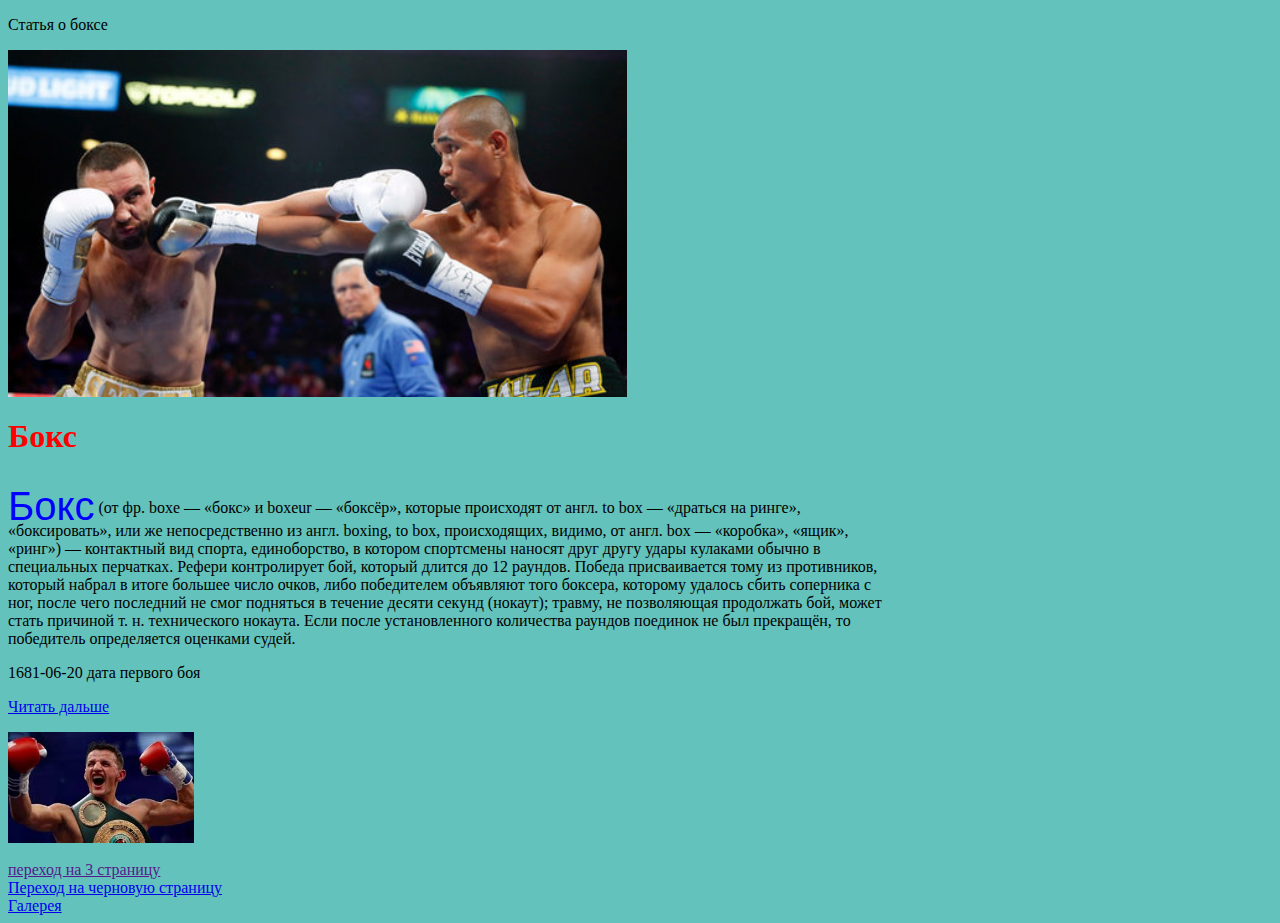
<file: index.html>
<!DOCTYPE html>
<html lang="en">
<head>
	<meta charset="UTF-8">
	<meta name="viewport" content="width=device-width, initial-scale=1.0">
	<title>Бокс и боксеры</title>
	<link rel="stylesheet" href="main.css">
</head>
<body>
	<div class="Glav1"><!-- контейнер -->
	<p>Статья о боксе</p><!-- параграф -->
	<img src="img.jpg" alt="Здесь должна быть картинка">
	<h1 class="h1class">Бокс</h1>
	<p><span class="span1">Бокс</span> (от фр. boxe — «бокс» и boxeur — «боксёр», которые происходят от англ. to box — «драться на ринге», «боксировать», или же непосредственно из англ. boxing, to box, происходящих, видимо, от англ. box — «коробка», «ящик», «ринг») — контактный вид спорта, единоборство, в котором спортсмены наносят друг другу удары кулаками обычно в специальных перчатках. Рефери контролирует бой, который длится до 12 раундов. Победа присваивается тому из противников, который набрал в итоге большее число очков, либо победителем объявляют того боксера, которому удалось сбить соперника с ног, после чего последний не смог подняться в течение десяти секунд (нокаут); травму, не позволяющая продолжать бой, может стать причиной т. н. технического нокаута. Если после установленного количества раундов поединок не был прекращён, то победитель определяется оценками судей.</p> 
	<p><time>1681-06-20</time>  дата первого боя</p>
	 <a href="Page2.html">Читать дальше</a><!!-- картинка --> 
	<div class="Glav2"><!-- контейнер -->
	<p></p><!-- параграф -->
	<img src="img2.jpg" alt="Здесь должна быть картинка"><!-- картинка -->
	</div>
	<br> 
	<a href="">переход на 3 страницу</a>
	<br>
	<a href="Page10.html">Переход на черновую страницу</a><br>
	<a href="gallery.html">Галерея</a>
</body>
</html>
</file>
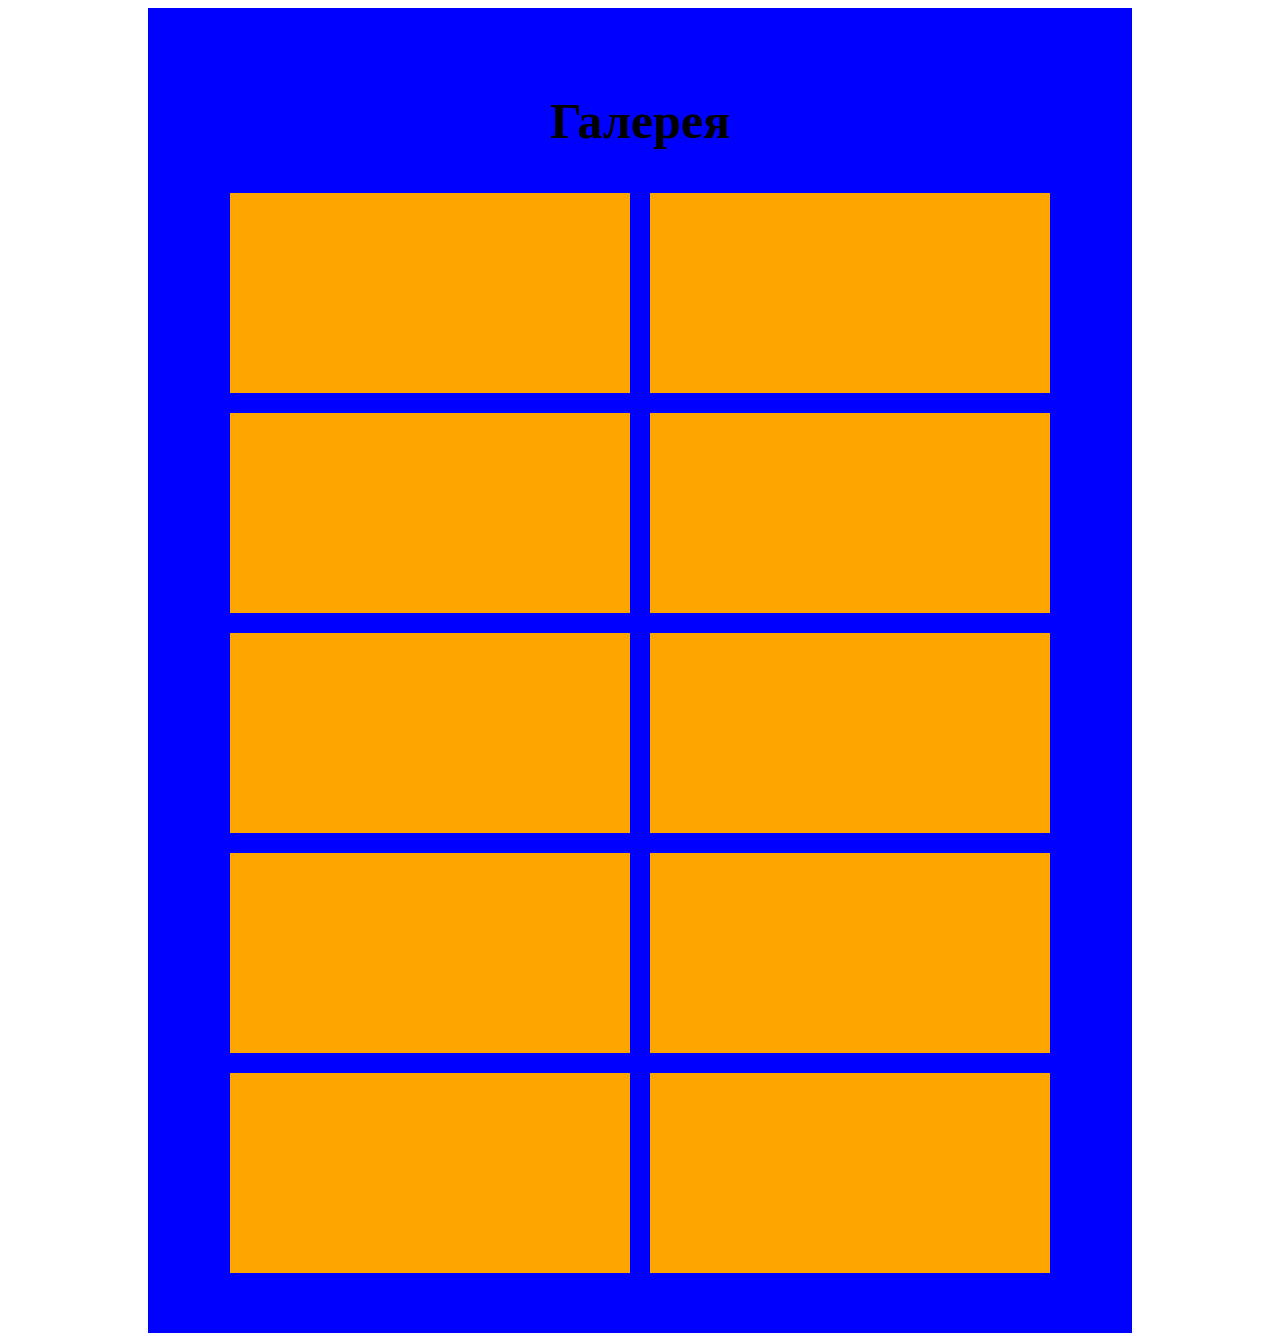
<file: gallery.html>
<!DOCTYPE html>
<html lang="en">
<head>
	<meta charset="UTF-8">
	<meta name="viewport" content="width=device-width, initial-scale=1.0">
	<title>Галерея</title>
	<link rel="stylesheet" href="main2.css">
</head>
<body>
	<main>
<h1>Галерея</h1>
<div class="photo"></div>
<div class="photo"></div>
<div class="photo"></div>
<div class="photo"></div>
<div class="photo"></div>
<div class="photo"></div>
<div class="photo"></div>
<div class="photo"></div>
<div class="photo"></div>
<div class="photo"></div>
</main>
</body>
</html>
</file>
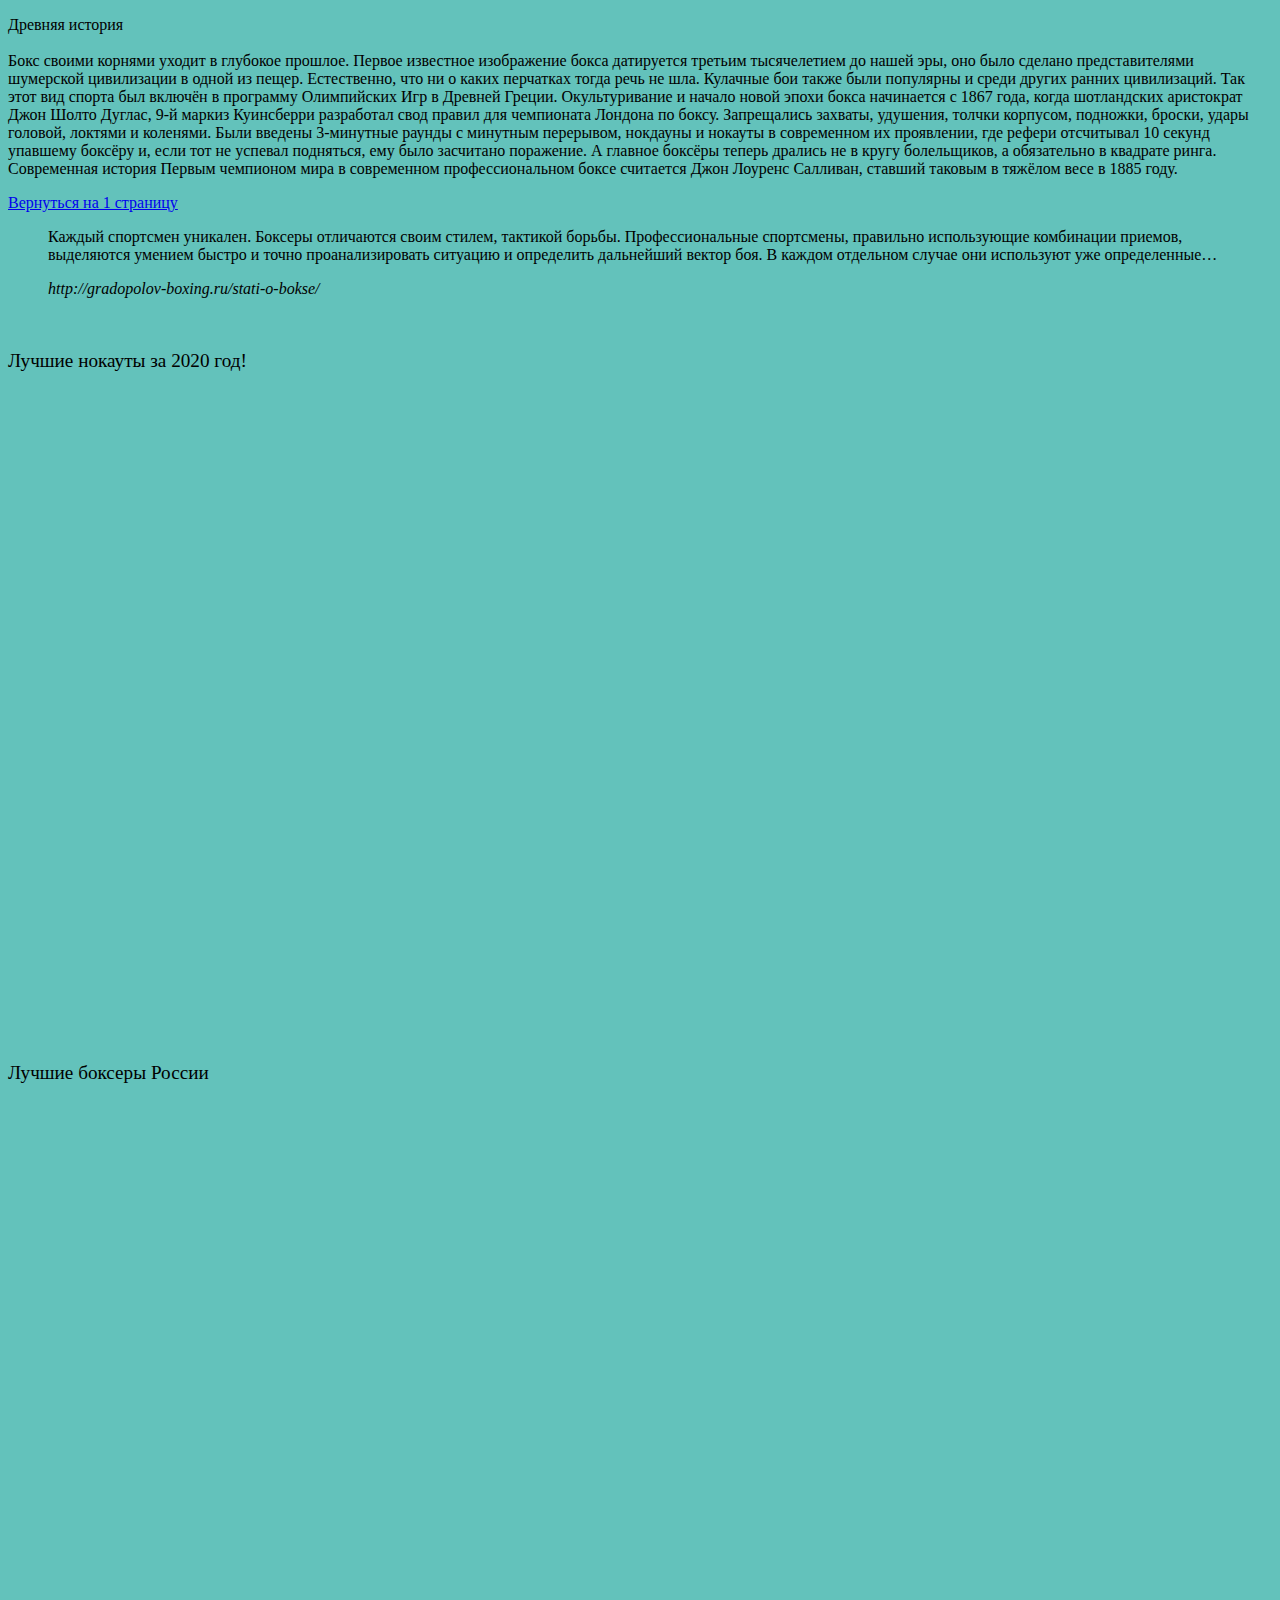
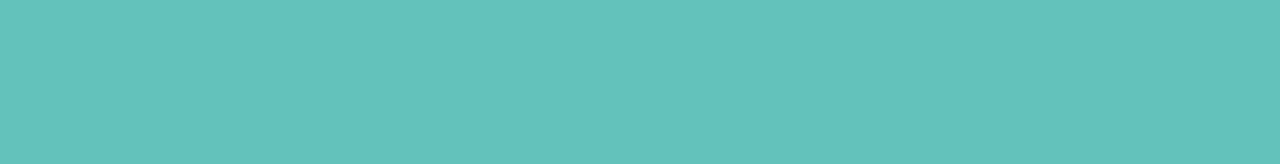
<file: Page2.html>
<!DOCTYPE html>
<html lang="en">
<head>
	<meta charset="UTF-8">
	<meta name="viewport" content="width=device-width, initial-scale=1.0">
	<title>Бокс и боксеры</title>
	<link rel="stylesheet" href="main.css">
</head>
<body class="page2">
<P>Древняя история <br>
	<br>
Бокс своими корнями уходит в глубокое прошлое. Первое известное изображение бокса датируется третьим тысячелетием до нашей эры, оно было сделано представителями шумерской цивилизации в одной из пещер. Естественно, что ни о каких перчатках тогда речь не шла. Кулачные бои также были популярны и среди других ранних цивилизаций. Так этот вид спорта был включён в программу Олимпийских Игр в Древней Греции.

Окультуривание и начало новой эпохи бокса начинается с 1867 года, когда шотландских аристократ Джон Шолто Дуглас, 9-й маркиз Куинсберри разработал свод правил для чемпионата Лондона по боксу. Запрещались захваты, удушения, толчки корпусом, подножки, броски, удары головой, локтями и коленями. Были введены 3-минутные раунды с минутным перерывом, нокдауны и нокауты в современном их проявлении, где рефери отсчитывал 10 секунд упавшему боксёру и, если тот не успевал подняться, ему было засчитано поражение. А главное боксёры теперь дрались не в кругу болельщиков, а обязательно в квадрате ринга.

Современная история
Первым чемпионом мира в современном профессиональном боксе считается Джон Лоуренс Салливан, ставший таковым в тяжёлом весе в 1885 году.</P>
<a href="index.html">Вернуться на 1 страницу</a>
<blockquote>
  <p>Каждый спортсмен уникален. Боксеры отличаются своим стилем, тактикой борьбы. Профессиональные спортсмены, правильно использующие комбинации приемов, выделяются умением быстро и точно проанализировать ситуацию и определить дальнейший вектор боя. В каждом отдельном случае они используют уже определенные…</p>
  <cite>http://gradopolov-boxing.ru/stati-o-bokse/</cite>
</blockquote><br>
<br>
<big>Лучшие нокауты за 2020 год!</big><br>
<iframe width="1000" height="650" src="https://www.youtube.com/embed/M5A_TP2Ioj8" frameborder="0" allow="accelerometer; autoplay; clipboard-write; encrypted-media; gyroscope; picture-in-picture" allowfullscreen></iframe><br>
<br>
<br>
<big>Лучшие боксеры России</big><br>
<br>
<iframe width="1000" height="650" src="https://www.youtube.com/embed/fS5TAX_i57w" frameborder="0" allow="accelerometer; autoplay; clipboard-write; encrypted-media; gyroscope; picture-in-picture" allowfullscreen></iframe>
</body>
</html>
</file>
<file: main.css>
body{
	background-color: #63c2bb;	
}
img{
	max-width: : 1000px;
width: 70%;/*ширенна	*/
height: auto;/*высота*/
display: block; делает элементы друг под другом
margin: auto;
}
.Glav1{
width: 70%;
height: auto;

}
.Glav2{
	width: 30%;
	height: auto;
}
div{
	
}
.h1class
{
	color: red;/* цвет текста*/
}
.span1{
	color: blue;
	font-size: 250%;
	font-family: sans-serif;
	position: relative;
	top: 7px;

}
blockquote {
  display: block;
  margin-top: 1em;
  margin-bottom: 1em;
  margin-left: 40px;
  margin-right: 40px;
}
.page2{
	background-image: url();
}body
</file>
<file: main2.css>
main	
{
	width: 70%;
	padding: 50px;
	margin: auto;
	background-color:  blue;
	display: flex;
	flex-wrap: wrap;
	justify-content: center;
}
.photo
{
	width: 200px;
	padding: 100px;
	margin: 10px;
	background-color: orange;
}
body{
	background-color: #fff;
}
h1{
	width: 100%;
	text-align: center;
	font-size: 50px;
}
</file>
